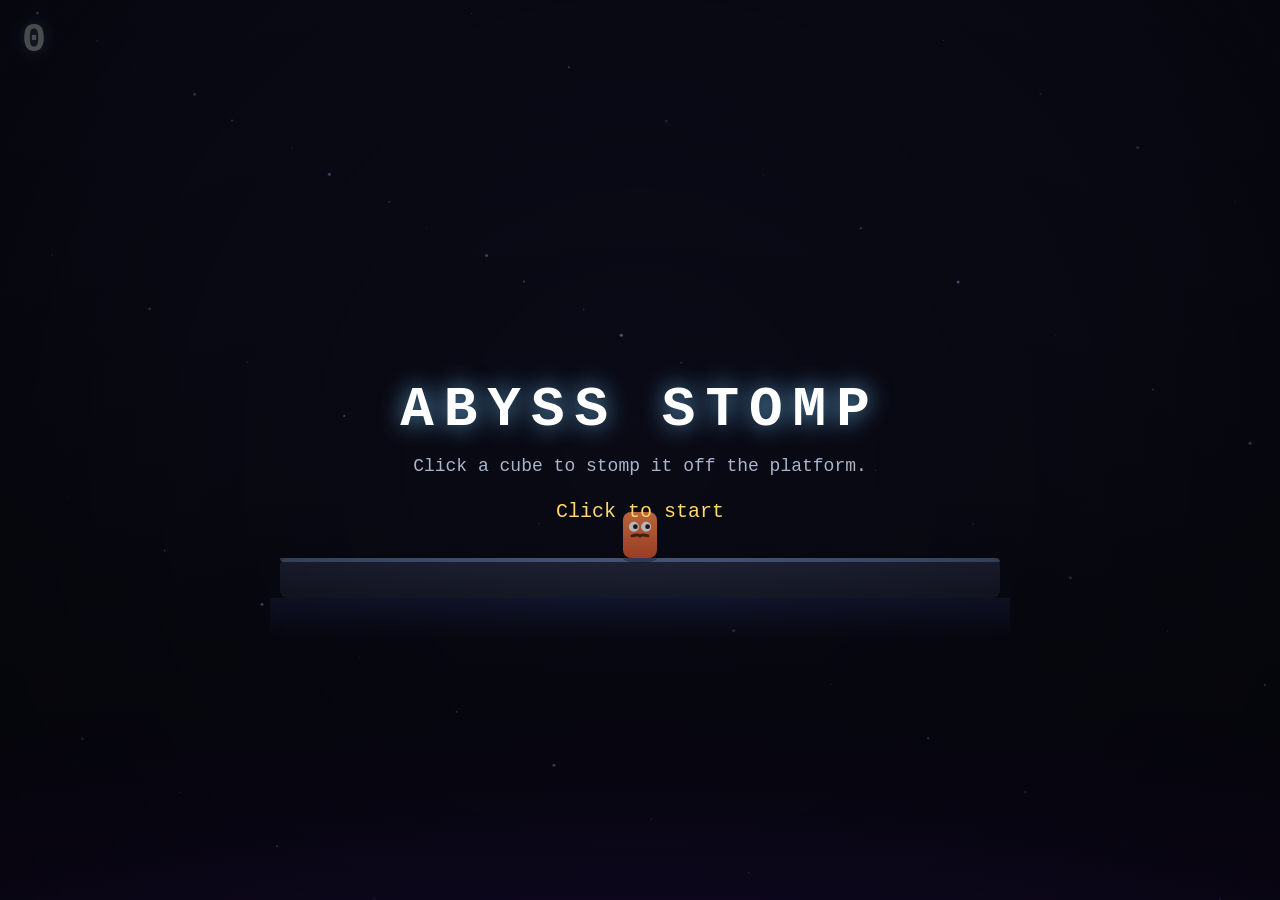
<file: AbyssStomp/index.html>
<!DOCTYPE html>
<html lang="en">
<head>
  <meta charset="UTF-8" />
  <meta name="viewport" content="width=device-width, initial-scale=1.0, user-scalable=no" />
  <title>Abyss Stomp</title>
  <link rel="stylesheet" href="style.css" />
</head>
<body>
  <canvas id="game"></canvas>
  <div id="hud">
    <div id="score">0</div>
    <div id="combo"></div>
  </div>
  <div id="banner">
    <div id="bannerTitle">ABYSS STOMP</div>
    <div id="bannerText">Click a cube to stomp it off the platform.</div>
    <div id="bannerStart">Click to start</div>
  </div>
  <script type="module" src="main.js"></script>
</body>
</html>
</file>
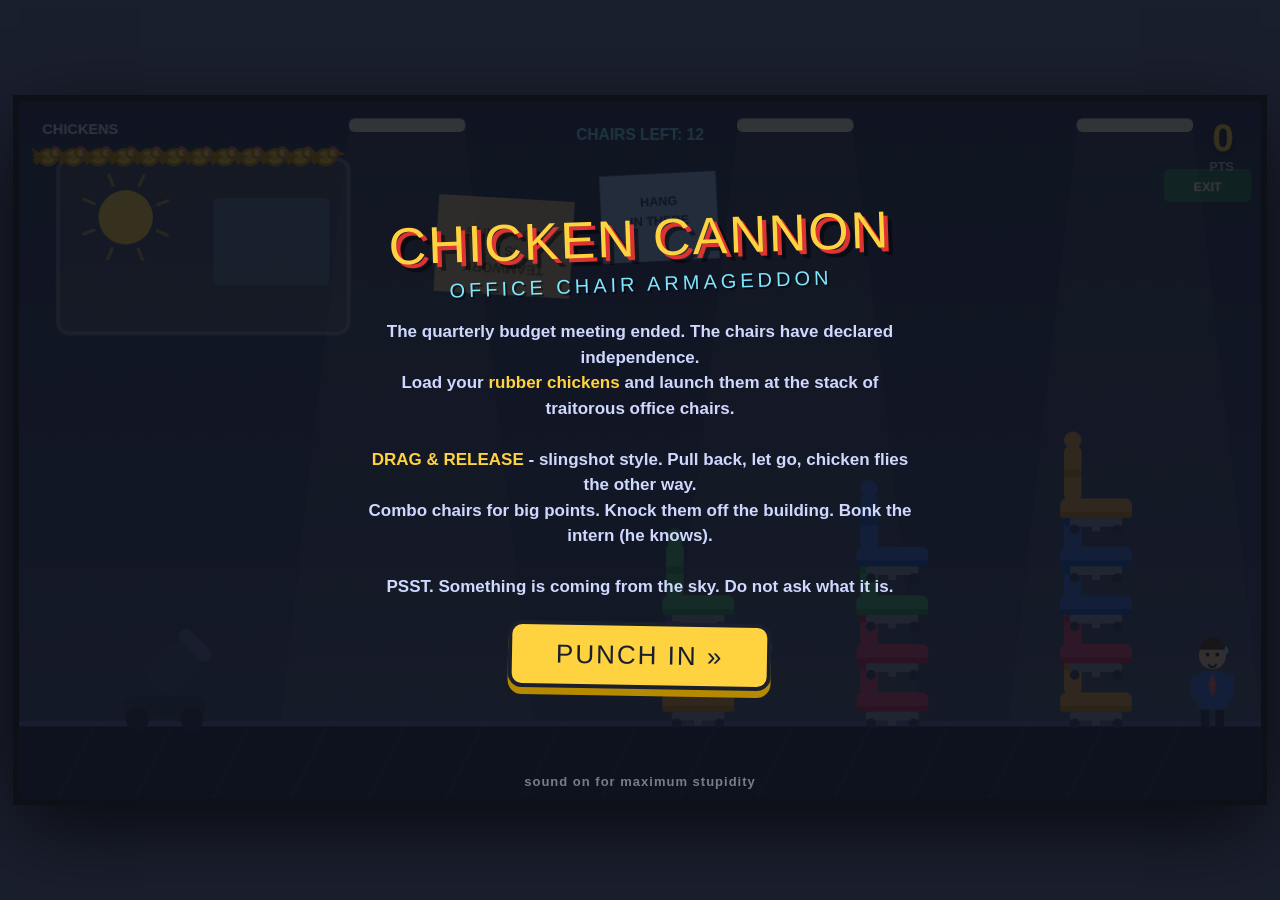
<file: ChickenCannon/index.html>
<!DOCTYPE html>
<html lang="en">
<head>
<meta charset="UTF-8">
<meta name="viewport" content="width=device-width, initial-scale=1.0, user-scalable=no">
<title>CHICKEN CANNON: Office Chair Armageddon</title>
<style>
  * { margin: 0; padding: 0; box-sizing: border-box; }
  html, body {
    width: 100%; height: 100%; overflow: hidden;
    background: #1a1f2e;
    font-family: "Arial Black", "Segoe UI Black", Impact, sans-serif;
    -webkit-user-select: none; user-select: none;
    touch-action: none;
  }
  #wrap {
    position: absolute; inset: 0;
    display: flex; align-items: center; justify-content: center;
  }
  #stage {
    position: relative;
    box-shadow: 0 0 0 6px #0d1017, 0 25px 80px rgba(0,0,0,.7);
  }
  canvas { display: block; }
  .overlay {
    position: absolute; inset: 0;
    display: flex; flex-direction: column;
    align-items: center; justify-content: center;
    text-align: center;
    background: rgba(10, 14, 24, .82);
    color: #fff;
    z-index: 10;
  }
  .overlay.hidden { display: none; }
  .title {
    font-size: 52px;
    line-height: 1.05;
    letter-spacing: 2px;
    color: #ffd23f;
    text-shadow: 4px 4px 0 #d33, 8px 8px 0 rgba(0,0,0,.45);
    transform: rotate(-2deg);
    margin-bottom: 10px;
  }
  .title small {
    display: block;
    font-size: 20px;
    color: #7ee7ff;
    text-shadow: 2px 2px 0 rgba(0,0,0,.5);
    letter-spacing: 4px;
    margin-top: 8px;
  }
  .sub {
    font-size: 17px;
    color: #cfd8ff;
    margin: 14px 0 22px;
    max-width: 560px;
    line-height: 1.5;
    font-family: Arial, sans-serif;
    font-weight: bold;
  }
  .sub b { color: #ffd23f; }
  .btn {
    font-family: inherit;
    font-size: 26px;
    letter-spacing: 2px;
    color: #1a1f2e;
    background: #ffd23f;
    border: 4px solid #1a1f2e;
    box-shadow: 0 7px 0 #b58a00;
    padding: 14px 44px;
    border-radius: 14px;
    cursor: pointer;
    transform: rotate(1deg);
    transition: transform .08s, box-shadow .08s;
  }
  .btn:hover { transform: rotate(1deg) translateY(-2px) scale(1.03); }
  .btn:active { transform: rotate(1deg) translateY(3px); box-shadow: 0 2px 0 #b58a00; }
  .endrank {
    font-size: 30px;
    color: #7ee7ff;
    text-shadow: 2px 2px 0 rgba(0,0,0,.5);
    margin: 6px 0 4px;
  }
  .endscore {
    font-size: 60px;
    color: #ffd23f;
    text-shadow: 4px 4px 0 #d33;
    margin: 4px 0 18px;
  }
  .shame {
    margin-bottom: 24px;
    min-width: 300px;
  }
  .shame h3 {
    font-size: 16px;
    color: #ff8fa3;
    letter-spacing: 3px;
    margin-bottom: 8px;
  }
  .shame ol {
    list-style: none;
    font-family: Arial, sans-serif;
    font-weight: bold;
    font-size: 15px;
    color: #cfd8ff;
  }
  .shame li { padding: 2px 0; }
  .shame li.me { color: #ffd23f; }
  .hint {
    position: absolute;
    bottom: 10px; left: 0; right: 0;
    text-align: center;
    font-family: Arial, sans-serif;
    font-weight: bold;
    font-size: 13px;
    color: rgba(255,255,255,.45);
    letter-spacing: 1px;
    pointer-events: none;
  }
</style>
</head>
<body>
<div id="wrap">
  <div id="stage">
    <canvas id="game"></canvas>

    <div id="startScreen" class="overlay">
      <div class="title">CHICKEN CANNON<small>OFFICE CHAIR ARMAGEDDON</small></div>
      <div class="sub">
        The quarterly budget meeting ended. The chairs have declared independence.<br>
        Load your <b>rubber chickens</b> and launch them at the stack of traitorous office chairs.<br><br>
        <b>DRAG & RELEASE</b> - slingshot style. Pull back, let go, chicken flies the other way.<br>
        Combo chairs for big points. Knock them off the building. Bonk the intern (he knows).<br><br>
        PSST. Something is coming from the sky. Do not ask what it is.
      </div>
      <button class="btn" id="startBtn">PUNCH IN &raquo;</button>
      <div class="hint">sound on for maximum stupidity</div>
    </div>

    <div id="endScreen" class="overlay hidden">
      <div class="title" id="endTitle">FED UP</div>
      <div class="endrank" id="endRank"></div>
      <div class="endscore" id="endScore">0</div>
      <div class="shame">
        <h3>WALL OF SHAME</h3>
        <ol id="shameList"></ol>
      </div>
      <button class="btn" id="againBtn">WORK OVERTIME &raquo;</button>
    </div>
  </div>
</div>
<script src="vendor/matter.min.js"></script>
<script src="game.js?v=20260819-1"></script>
</body>
</html>
</file>
<file: AbyssStomp/style.css>
* {
  margin: 0;
  padding: 0;
  box-sizing: border-box;
}

html,
body {
  width: 100%;
  height: 100%;
  overflow: hidden;
  background: #07070d;
}

#game {
  display: block;
  width: 100%;
  height: 100%;
  touch-action: none;
  cursor: pointer;
}

#hud {
  position: fixed;
  top: 18px;
  left: 22px;
  color: #fff;
  font-family: "Courier New", monospace;
  user-select: none;
  pointer-events: none;
}

#score {
  font-size: 40px;
  font-weight: bold;
  letter-spacing: 2px;
  text-shadow: 0 0 12px rgba(120, 200, 255, 0.6);
}

#combo {
  margin-top: 4px;
  font-size: 18px;
  color: #ffd76a;
  min-height: 22px;
  text-shadow: 0 0 10px rgba(255, 200, 80, 0.7);
}

#banner {
  position: fixed;
  inset: 0;
  display: flex;
  flex-direction: column;
  align-items: center;
  justify-content: center;
  gap: 14px;
  color: #fff;
  font-family: "Courier New", monospace;
  text-align: center;
  user-select: none;
  pointer-events: none;
  background: radial-gradient(circle at center, rgba(10, 12, 24, 0.25) 0%, rgba(5, 5, 10, 0.75) 100%);
  transition: opacity 0.4s ease;
}

#banner.hidden {
  opacity: 0;
}

#bannerTitle {
  font-size: 56px;
  font-weight: bold;
  letter-spacing: 10px;
  text-shadow: 0 0 24px rgba(120, 200, 255, 0.8);
}

#bannerText {
  font-size: 18px;
  color: #aab4cc;
}

#bannerStart {
  margin-top: 10px;
  font-size: 20px;
  color: #ffd76a;
  animation: pulse 1.2s ease-in-out infinite;
}

@keyframes pulse {
  0%,
  100% {
    opacity: 0.4;
  }
  50% {
    opacity: 1;
  }
}
</file>
